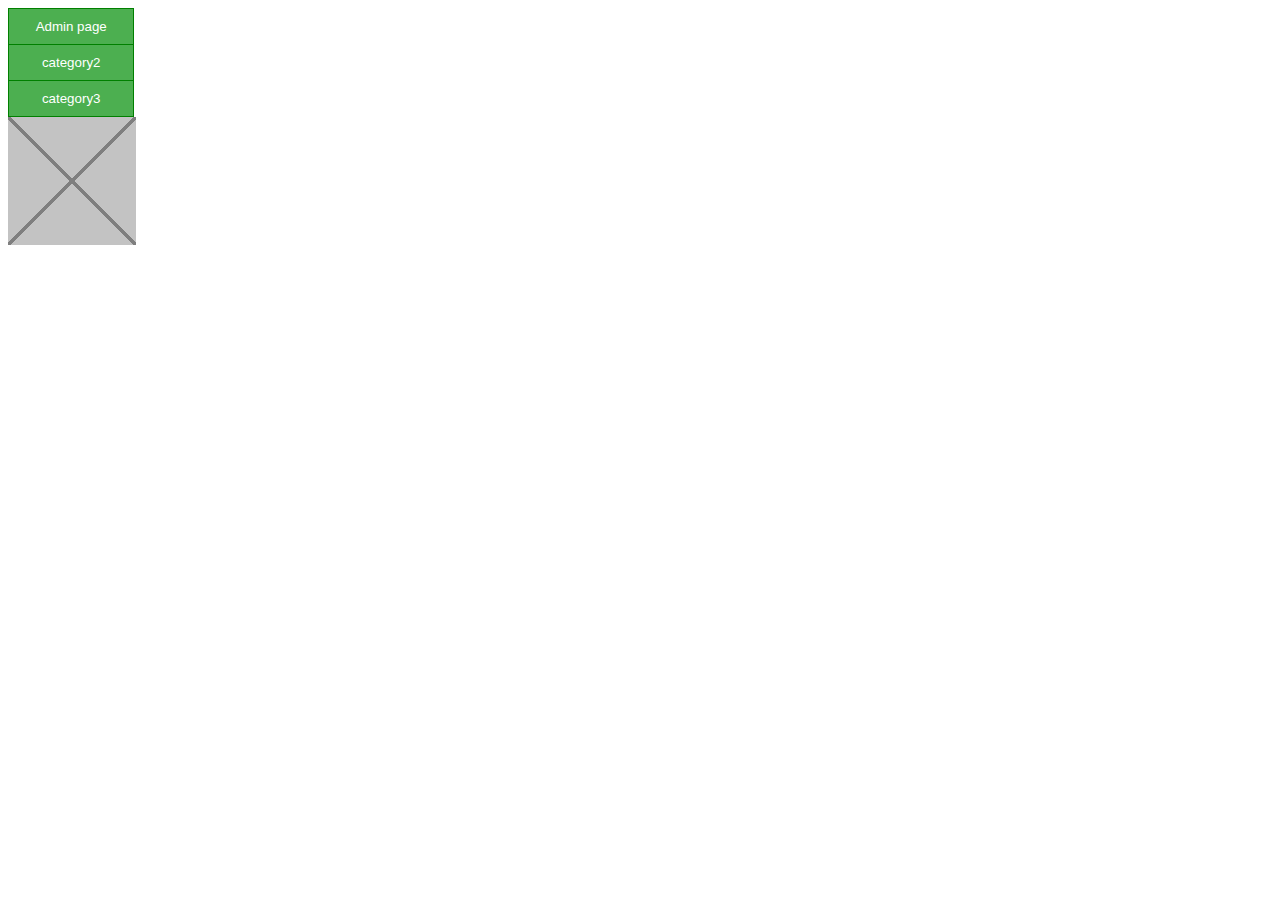
<file: Index.html>
<!DOCTYPE html>
<html>
<head>
    <title>Webshop</title>
   <link rel="stylesheet" href="StyleSheet.css">
<script>
  function cycleData(){
    alert('haha')
  }
  function Add(){

  }
</script>
</head>
<body>
  <div class="category-group">
      <button onclick="location.href='./AdminPage.html'">Admin page</button>
   <button>category2</button>
   <button>category3</button>
 </div>
<div class="productGrid">
  <a>
    <img src="./Images/PlaceHolder.png"></img>
  </a>
</div>
</body>
</html>
</file>
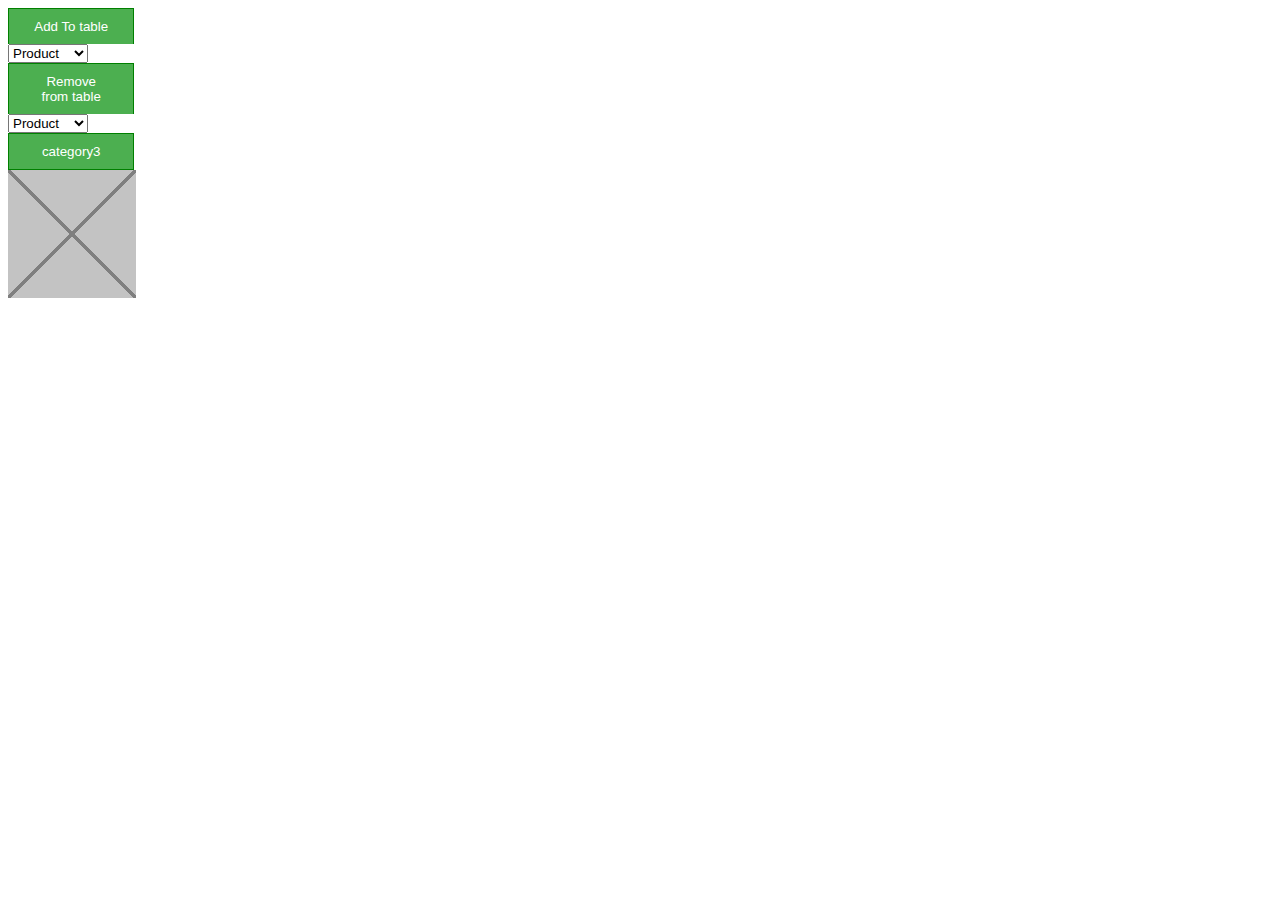
<file: AdminPage.html>
<!DOCTYPE html>
<html>
<head>
    <title>Webshop - Admin</title>
    <link rel="stylesheet" href="StyleSheet.css"></link>
<link rel="AdminJS" href="adminJS.js"></link>
</head>
<body>
  <div class="category-group">
   <button onclick="">Add To table</button>
   <select name="tableADD" id="add">
    <option value="product">Product</option>
    <option value="customer">Customer</option>
    <option value="review">Reviews</option>
  </select>
   <button onclick="">Remove from table</button>
   <select name="tableREM" id="remove">
    <option value="product">Product</option>
    <option value="customer">Customer</option>
    <option value="review">Reviews</option>
  </select>
   <button>category3</button>
 </div>
<div class="productGrid">
  <a>
    <img src="./Images/PlaceHolder.png"></img>
  </a>
</div>
</body>
</html>
</file>
<file: StyleSheet.css>
.category-group button {
  background-color: #4CAF50; /* Green background */
  border: 1px solid green; /* Green border */
  color: white; /* White text */
  padding: 10px 24px; /* Some padding */
  cursor: pointer; /* Pointer/hand icon */
  width: 10%; /* Set a width if needed */
  display: block; /* Make the buttons appear below each other */
}

.category-group button:not(:last-child) {
  border-bottom: none; /* Prevent double borders */
}

/* Add a background color on hover */
.category-group button:hover {
  background-color: #3e8e41;
}

.productGrid a{
  display: block;
    margin-left: auto;
    margin-right: auto
}
</file>
